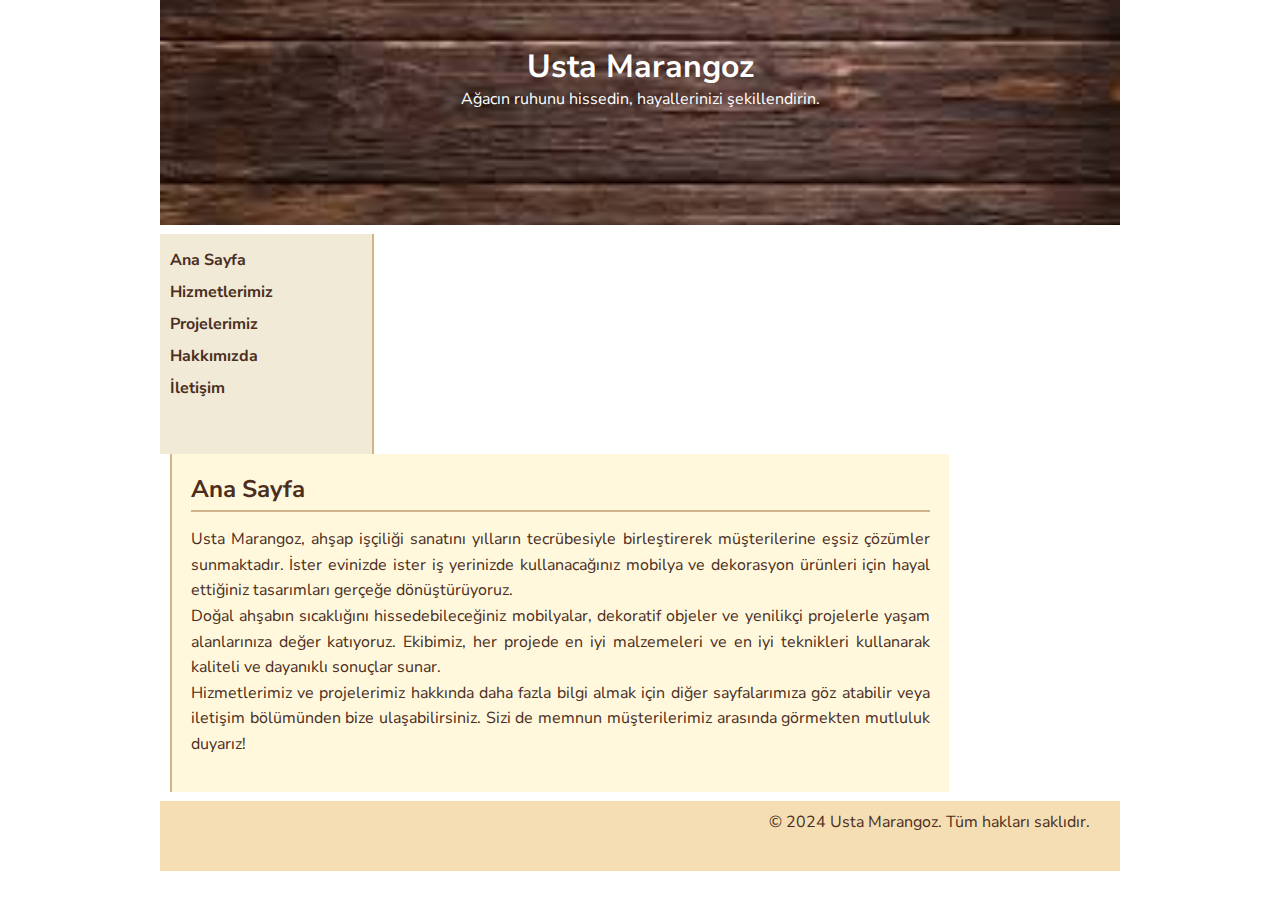
<file: index.html>
<!DOCTYPE html>
<html lang="tr">

<head>
    <meta charset="UTF-8">
    <meta name="viewport" content="width=device-width, initial-scale=1.0">
    <link rel="stylesheet" href="stil.css">
    <title>Usta Marangoz - Ana Sayfa</title>
</head>

<body>
    <div class="kasa">
        <div class="banner">
            <h1>Usta Marangoz</h1>
            <p>Ağacın ruhunu hissedin, hayallerinizi şekillendirin.</p>
        </div>
        <div class="orta">
            <div class="linkler">
                <ul class="menu">
                    <li><a href="index.html">Ana Sayfa</a></li>
                    <li><a href="hizmetlerimiz.html">Hizmetlerimiz</a></li>
                    <li><a href="projelerimiz.html">Projelerimiz</a></li>
                    <li><a href="hakkimizda.html">Hakkımızda</a></li>
                    <li><a href="iletisim.html">İletişim</a></li>
                </ul>
            </div>
            <div class="icerik">
                <h1 class="bolumBaslik">Ana Sayfa</h1>
                <p>
                    Usta Marangoz, ahşap işçiliği sanatını yılların tecrübesiyle birleştirerek müşterilerine eşsiz çözümler sunmaktadır. 
                    İster evinizde ister iş yerinizde kullanacağınız mobilya ve dekorasyon ürünleri için hayal ettiğiniz tasarımları gerçeğe dönüştürüyoruz.
                </p>
                <p>
                    Doğal ahşabın sıcaklığını hissedebileceğiniz mobilyalar, dekoratif objeler ve yenilikçi projelerle yaşam alanlarınıza 
                    değer katıyoruz. Ekibimiz, her projede en iyi malzemeleri ve en iyi teknikleri kullanarak kaliteli ve dayanıklı sonuçlar sunar.
                </p>
                <p>
                    Hizmetlerimiz ve projelerimiz hakkında daha fazla bilgi almak için diğer sayfalarımıza göz atabilir veya iletişim bölümünden 
                    bize ulaşabilirsiniz. Sizi de memnun müşterilerimiz arasında görmekten mutluluk duyarız!
                </p>
            </div>
            <div style="clear: both;"></div>
        </div>
        <div class="footer">
            <p>© 2024 Usta Marangoz. Tüm hakları saklıdır.</p>
        </div>
    </div>
</body>

</html>
</file>
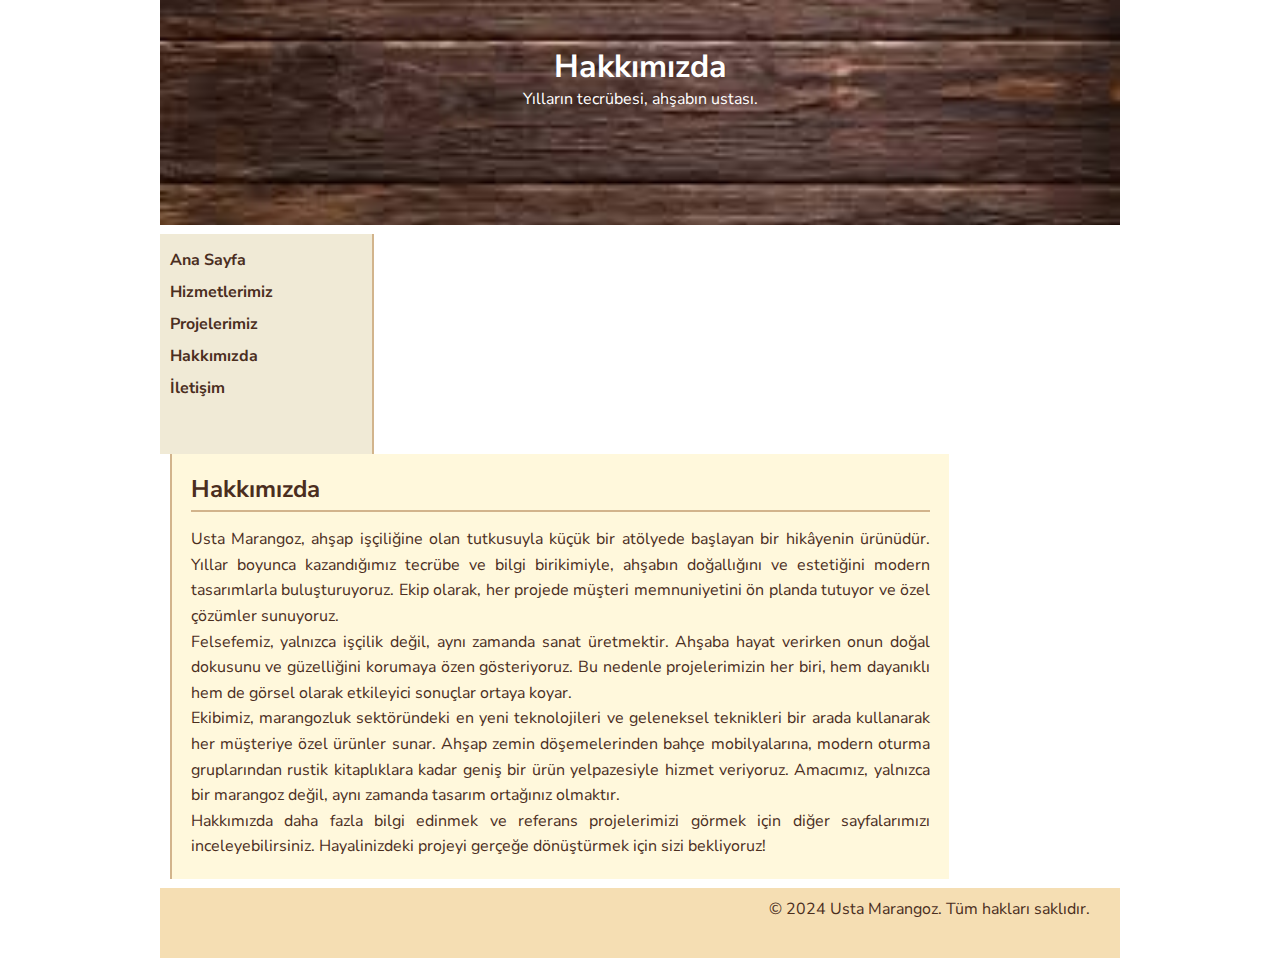
<file: hakkimizda.html>
<!DOCTYPE html>
<html lang="tr">

<head>
    <meta charset="UTF-8">
    <meta name="viewport" content="width=device-width, initial-scale=1.0">
    <link rel="stylesheet" href="stil.css">
    <title>Usta Marangoz - Hakkımızda</title>
</head>

<body>
    <div class="kasa">
        <div class="banner">
            <h1>Hakkımızda</h1>
            <p>Yılların tecrübesi, ahşabın ustası.</p>
        </div>
        <div class="orta">
            <div class="linkler">
                <ul class="menu">
                    <li><a href="index.html">Ana Sayfa</a></li>
                    <li><a href="hizmetlerimiz.html">Hizmetlerimiz</a></li>
                    <li><a href="projelerimiz.html">Projelerimiz</a></li>
                    <li><a href="hakkimizda.html">Hakkımızda</a></li>
                    <li><a href="iletisim.html">İletişim</a></li>
                </ul>
            </div>
            <div class="icerik">
                <h1 class="bolumBaslik">Hakkımızda</h1>
                <p>
                    Usta Marangoz, ahşap işçiliğine olan tutkusuyla küçük bir atölyede başlayan bir hikâyenin ürünüdür. 
                    Yıllar boyunca kazandığımız tecrübe ve bilgi birikimiyle, ahşabın doğallığını ve estetiğini modern tasarımlarla buluşturuyoruz. 
                    Ekip olarak, her projede müşteri memnuniyetini ön planda tutuyor ve özel çözümler sunuyoruz. 
                </p>
                <p>
                    Felsefemiz, yalnızca işçilik değil, aynı zamanda sanat üretmektir. Ahşaba hayat verirken 
                    onun doğal dokusunu ve güzelliğini korumaya özen gösteriyoruz. Bu nedenle projelerimizin 
                    her biri, hem dayanıklı hem de görsel olarak etkileyici sonuçlar ortaya koyar. 
                </p>
                <p>
                    Ekibimiz, marangozluk sektöründeki en yeni teknolojileri ve geleneksel teknikleri bir arada kullanarak 
                    her müşteriye özel ürünler sunar. Ahşap zemin döşemelerinden bahçe mobilyalarına, modern oturma gruplarından 
                    rustik kitaplıklara kadar geniş bir ürün yelpazesiyle hizmet veriyoruz. Amacımız, yalnızca bir marangoz 
                    değil, aynı zamanda tasarım ortağınız olmaktır.
                </p>
                <p>
                    Hakkımızda daha fazla bilgi edinmek ve referans projelerimizi görmek için diğer sayfalarımızı inceleyebilirsiniz. 
                    Hayalinizdeki projeyi gerçeğe dönüştürmek için sizi bekliyoruz!
                </p>
            </div>
            <div style="clear: both;"></div>
        </div>
        <div class="footer">
            <p>© 2024 Usta Marangoz. Tüm hakları saklıdır.</p>
        </div>
    </div>
</body>

</html>
</file>
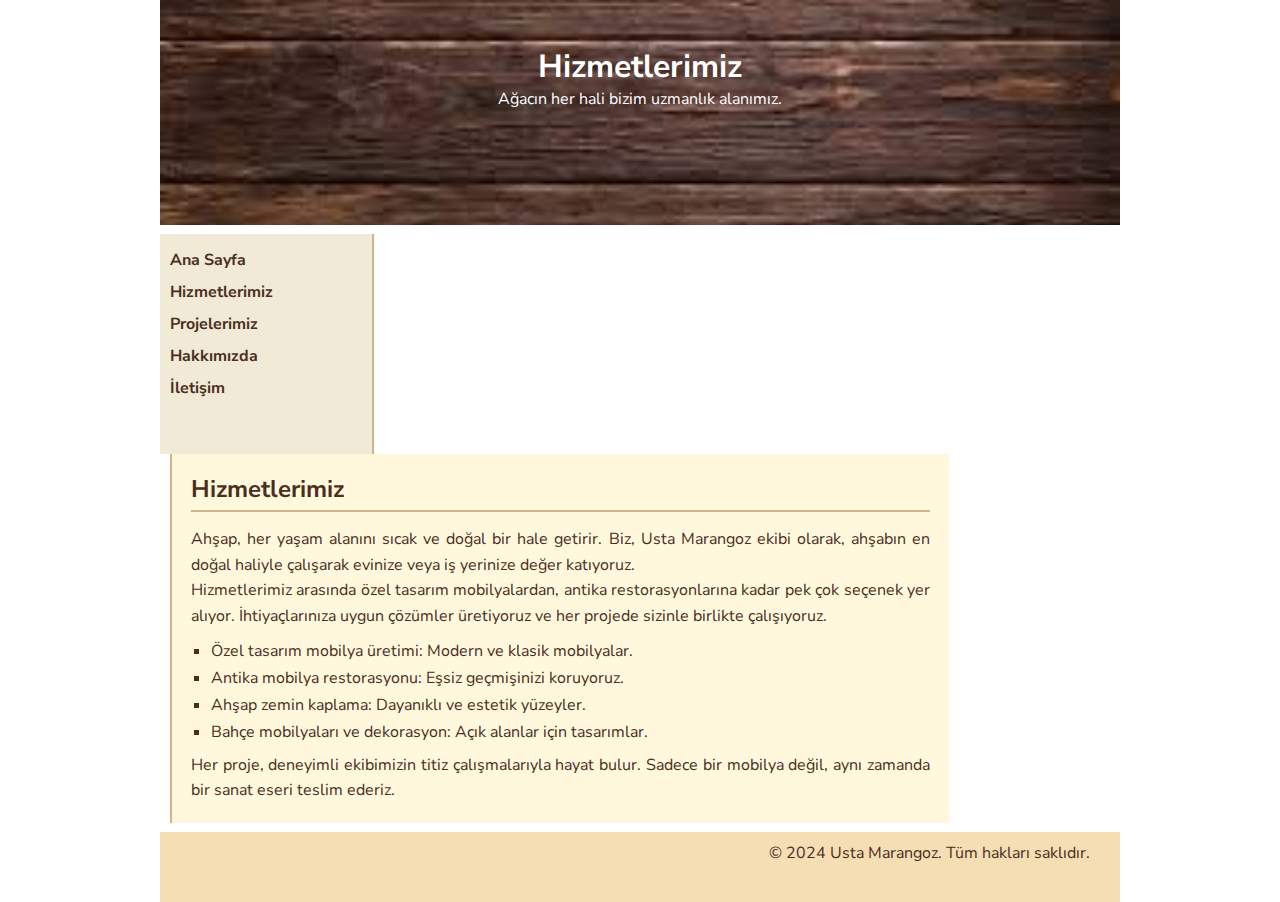
<file: hizmetlerimiz.html>
<!DOCTYPE html>
<html lang="tr">

<head>
    <meta charset="UTF-8">
    <meta name="viewport" content="width=device-width, initial-scale=1.0">
    <link rel="stylesheet" href="stil.css">
    <title>Usta Marangoz - Hizmetlerimiz</title>
</head>

<body>
    <div class="kasa">
        <div class="banner">
            <h1>Hizmetlerimiz</h1>
            <p>Ağacın her hali bizim uzmanlık alanımız.</p>
        </div>
        <div class="orta">
            <div class="linkler">
                <ul class="menu">
                    <li><a href="index.html">Ana Sayfa</a></li>
                    <li><a href="hizmetlerimiz.html">Hizmetlerimiz</a></li>
                    <li><a href="projelerimiz.html">Projelerimiz</a></li>
                    <li><a href="hakkimizda.html">Hakkımızda</a></li>
                    <li><a href="iletisim.html">İletişim</a></li>
                </ul>
            </div>
            <div class="icerik">
                <h1 class="bolumBaslik">Hizmetlerimiz</h1>
                <p>
                    Ahşap, her yaşam alanını sıcak ve doğal bir hale getirir. Biz, Usta Marangoz ekibi olarak, 
                    ahşabın en doğal haliyle çalışarak evinize veya iş yerinize değer katıyoruz. 
                </p>
                <p>
                    Hizmetlerimiz arasında özel tasarım mobilyalardan, antika restorasyonlarına kadar pek çok seçenek yer alıyor. 
                    İhtiyaçlarınıza uygun çözümler üretiyoruz ve her projede sizinle birlikte çalışıyoruz. 
                </p>
                <ul>
                    <li>Özel tasarım mobilya üretimi: Modern ve klasik mobilyalar.</li>
                    <li>Antika mobilya restorasyonu: Eşsiz geçmişinizi koruyoruz.</li>
                    <li>Ahşap zemin kaplama: Dayanıklı ve estetik yüzeyler.</li>
                    <li>Bahçe mobilyaları ve dekorasyon: Açık alanlar için tasarımlar.</li>
                </ul>
                <p>
                    Her proje, deneyimli ekibimizin titiz çalışmalarıyla hayat bulur. Sadece bir mobilya değil, 
                    aynı zamanda bir sanat eseri teslim ederiz.
                </p>
            </div>
            <div style="clear: both;"></div>
        </div>
        <div class="footer">
            <p>© 2024 Usta Marangoz. Tüm hakları saklıdır.</p>
        </div>
    </div>
</body>

</html>
</file>
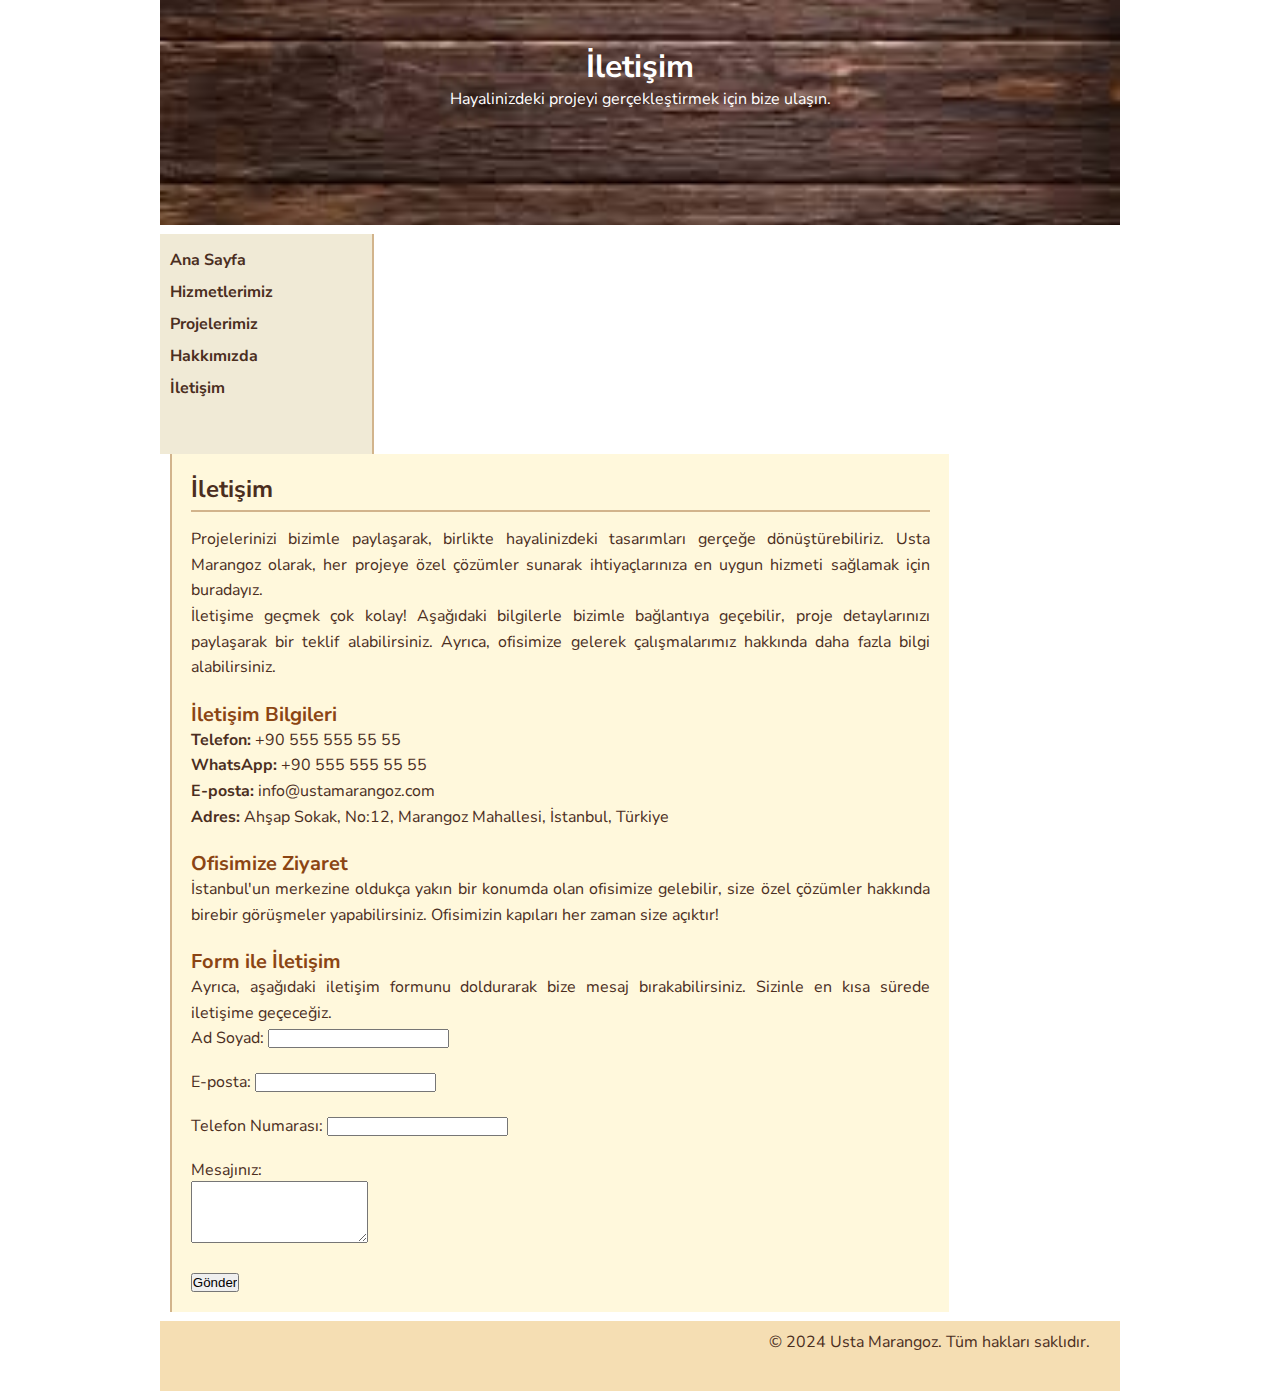
<file: iletisim.html>
<!DOCTYPE html>
<html lang="tr">

<head>
    <meta charset="UTF-8">
    <meta name="viewport" content="width=device-width, initial-scale=1.0">
    <link rel="stylesheet" href="stil.css">
    <title>Usta Marangoz - İletişim</title>
</head>

<body>
    <div class="kasa">
        <div class="banner">
            <h1>İletişim</h1>
            <p>Hayalinizdeki projeyi gerçekleştirmek için bize ulaşın.</p>
        </div>
        <div class="orta">
            <div class="linkler">
                <ul class="menu">
                    <li><a href="index.html">Ana Sayfa</a></li>
                    <li><a href="hizmetlerimiz.html">Hizmetlerimiz</a></li>
                    <li><a href="projelerimiz.html">Projelerimiz</a></li>
                    <li><a href="hakkimizda.html">Hakkımızda</a></li>
                    <li><a href="iletisim.html">İletişim</a></li>
                </ul>
            </div>
            <div class="icerik">
                <h1 class="bolumBaslik">İletişim</h1>
                <p>
                    Projelerinizi bizimle paylaşarak, birlikte hayalinizdeki tasarımları gerçeğe dönüştürebiliriz. 
                    Usta Marangoz olarak, her projeye özel çözümler sunarak ihtiyaçlarınıza en uygun hizmeti sağlamak için 
                    buradayız. 
                </p>
                <p>
                    İletişime geçmek çok kolay! Aşağıdaki bilgilerle bizimle bağlantıya geçebilir, 
                    proje detaylarınızı paylaşarak bir teklif alabilirsiniz. 
                    Ayrıca, ofisimize gelerek çalışmalarımız hakkında daha fazla bilgi alabilirsiniz.
                </p>
                <h2>İletişim Bilgileri</h2>
                <p><strong>Telefon:</strong> +90 555 555 55 55</p>
                <p><strong>WhatsApp:</strong> +90 555 555 55 55</p>
                <p><strong>E-posta:</strong> info@ustamarangoz.com</p>
                <p><strong>Adres:</strong> Ahşap Sokak, No:12, Marangoz Mahallesi, İstanbul, Türkiye</p>

                <h2>Ofisimize Ziyaret</h2>
                <p>
                    İstanbul'un merkezine oldukça yakın bir konumda olan ofisimize gelebilir, 
                    size özel çözümler hakkında birebir görüşmeler yapabilirsiniz. 
                    Ofisimizin kapıları her zaman size açıktır!
                </p>

                <h2>Form ile İletişim</h2>
                <p>
                    Ayrıca, aşağıdaki iletişim formunu doldurarak bize mesaj bırakabilirsiniz. 
                    Sizinle en kısa sürede iletişime geçeceğiz.
                </p>

                <!-- İletişim Formu -->
                <form action="submit_form.php" method="POST">
                    <label for="adSoyad">Ad Soyad:</label>
                    <input type="text" id="adSoyad" name="adSoyad" required><br><br>

                    <label for="email">E-posta:</label>
                    <input type="email" id="email" name="email" required><br><br>

                    <label for="telefon">Telefon Numarası:</label>
                    <input type="tel" id="telefon" name="telefon"><br><br>

                    <label for="mesaj">Mesajınız:</label><br>
                    <textarea id="mesaj" name="mesaj" rows="4" required></textarea><br><br>

                    <input type="submit" value="Gönder">
                </form>
            </div>
            <div style="clear: both;"></div>
        </div>
        <div class="footer">
            <p>© 2024 Usta Marangoz. Tüm hakları saklıdır.</p>
        </div>
    </div>
</body>

</html>
</file>
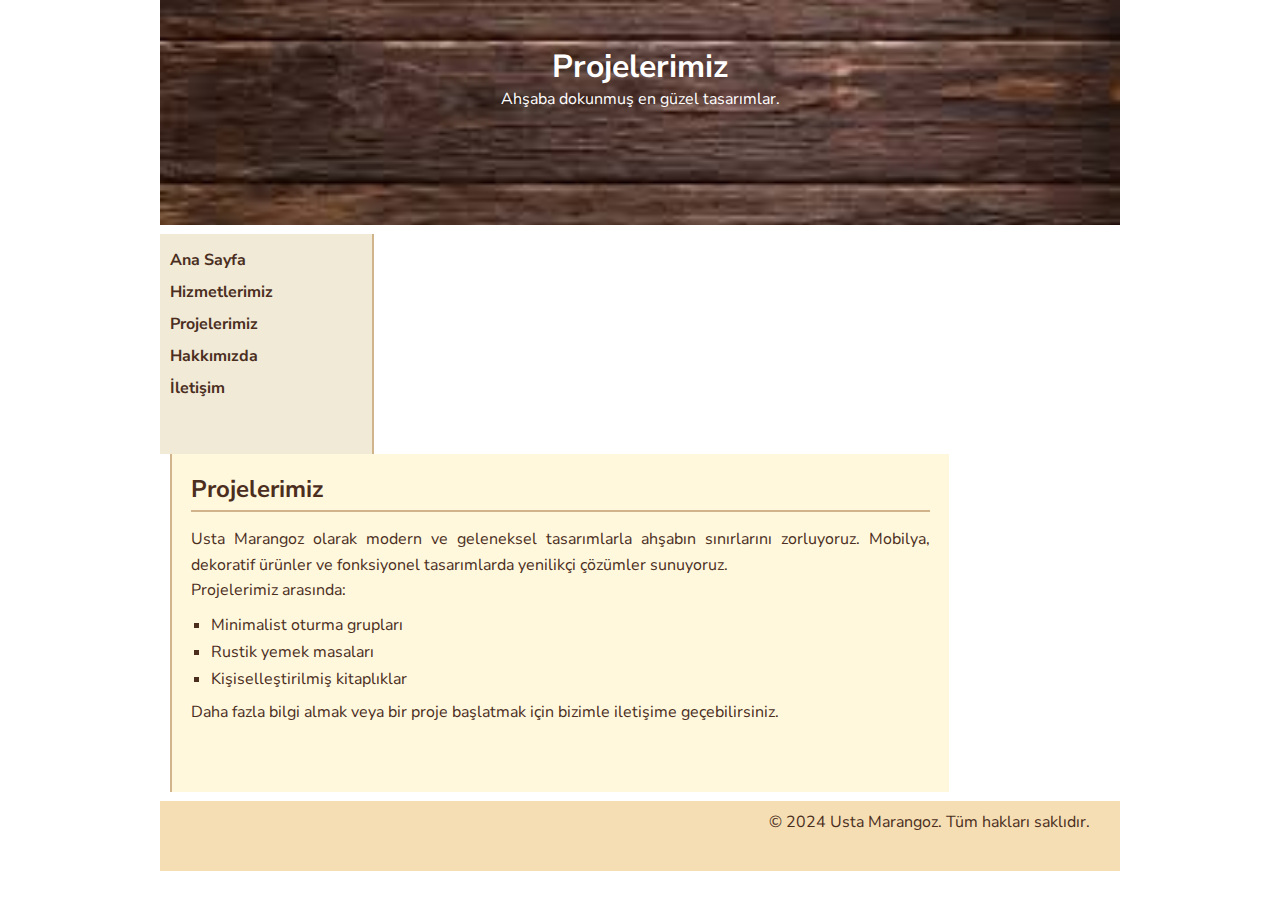
<file: projelerimiz.html>
<!DOCTYPE html>
<html lang="tr">

<head>
    <meta charset="UTF-8">
    <meta name="viewport" content="width=device-width, initial-scale=1.0">
    <link rel="stylesheet" href="stil.css">
    <title>Usta Marangoz - Projelerimiz</title>
</head>

<body>
    <div class="kasa">
        <div class="banner">
            <h1>Projelerimiz</h1>
            <p>Ahşaba dokunmuş en güzel tasarımlar.</p>
        </div>
        <div class="orta">
            <div class="linkler">
                <ul class="menu">
                    <li><a href="index.html">Ana Sayfa</a></li>
                    <li><a href="hizmetlerimiz.html">Hizmetlerimiz</a></li>
                    <li><a href="projelerimiz.html">Projelerimiz</a></li>
                    <li><a href="hakkimizda.html">Hakkımızda</a></li>
                    <li><a href="iletisim.html">İletişim</a></li>
                </ul>
            </div>
            <div class="icerik">
                <h1 class="bolumBaslik">Projelerimiz</h1>
                <p>
                    Usta Marangoz olarak modern ve geleneksel tasarımlarla ahşabın sınırlarını zorluyoruz. 
                    Mobilya, dekoratif ürünler ve fonksiyonel tasarımlarda yenilikçi çözümler sunuyoruz.
                </p>
                <p>
                    Projelerimiz arasında:
                </p>
                <ul>
                    <li>Minimalist oturma grupları</li>
                    <li>Rustik yemek masaları</li>
                    <li>Kişiselleştirilmiş kitaplıklar</li>
                </ul>
                <p>
                    Daha fazla bilgi almak veya bir proje başlatmak için bizimle iletişime geçebilirsiniz.
                </p>
            </div>
            <div style="clear: both;"></div>
        </div>
        <div class="footer">
            <p>© 2024 Usta Marangoz. Tüm hakları saklıdır.</p>
        </div>
    </div>
</body>

</html>
</file>
<file: stil.css>
@import url('https://fonts.googleapis.com/css2?family=Nunito+Sans:ital,opsz,wght@0,6..12,200..1000;1,6..12,200..1000&family=Roboto:ital,wght@0,100;0,300;0,400;0,500;0,700;0,900;1,100;1,300;1,400;1,500;1,700;1,900&display=swap');

* {
    margin: 0;
    padding: 0;
}

.kasa {
    margin: 0 auto;
    width: 75vi;
    font-family: "Nunito Sans", serif;
    font-optical-sizing: auto;
    font-style: normal;
    font-variation-settings:
        "wdth" 100,
        "YTLC" 500;
}

.banner {
    height: 20vh;
    background-color: #f5deb3;
    background-image: url(img/wood_texture.jpg);
    background-position: center center;
    background-size: cover;
    color: #ffffff;
    text-align: center;
    padding-top: 5vh;
}

.orta {
    margin-top: 1vh;
}

.linkler {
    width: 20%;
    min-height: 200px;
    float: left;
    background-color: #f0ead6;
    padding: 10px;
    border-right: 2px solid #d2b48c;
}

.icerik {
    width: 77%;
    margin-left: 1%;
    padding: 2%;
    min-height: 300px;
    float: left;
    background-color: #fff8dc;
    color: #4b2e1e;
    border-left: 2px solid #d2b48c;
}

.footer {
    min-height: 50px;
    margin-top: 1vh;
    background-color: #f5deb3;
    color: #4b2e1e;
    text-align: right;
    padding: 10px 30px;
}

.linkler .menu {
    list-style-type: none;
}

.linkler .menu li {
    padding: 5px 0;
}

.linkler .menu a {
    display: block;
    text-decoration: none;
    color: #4b2e1e;
    font-weight: bold;
    text-align: left;
}

.linkler .menu a:hover {
    color: darkred;
    text-decoration: underline;
}

.icerik h1.bolumBaslik {
    padding-bottom: 5px;
    border-bottom: 2px solid #d2b48c;
    margin-bottom: 15px;
    font-size: 24px;
}

.icerik h2 {
    margin-top: 20px;
    color: #8b4513;
    font-size: 20px;
}

.icerik ul {
    margin: 10px 0;
    padding-left: 20px;
}

.icerik ul li {
    list-style-type: square;
    margin: 5px 0;
}

.icerik p {
    text-align: justify;
    line-height: 1.6;
}
</file>
